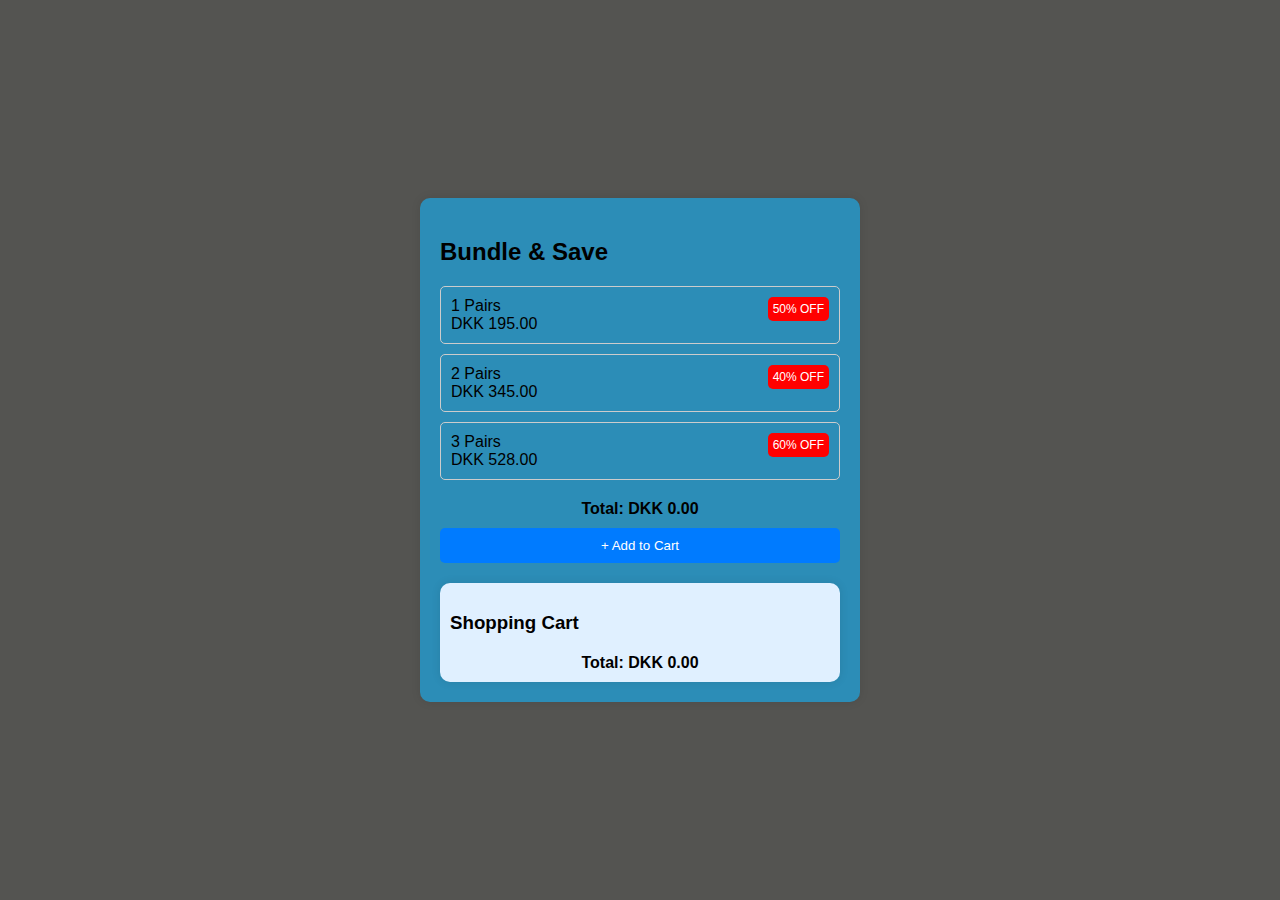
<file: index.html>
<!DOCTYPE html>
<html lang="en">
<head>
    <title>Bundle & Save</title>
    <link rel="stylesheet" href="style.css">
</head>
<body>
    <div class="container">
        <h2>Bundle & Save</h2>
        <div class="option" onclick="selectOption(this, 195, 1)">
            <!-- Section Pair-1 -->
            <span>1 Pairs</span>
            <span class="discount">50% OFF</span>
            <div class="price">DKK 195.00</div>
            <div class="details">
                <label>Size: 
                    <select class="size-select">
                        <option>S</option>
                        <option>M</option>
                        <option>L</option>
                    </select>
                </label>
                <label>Color: 
                    <select class="color-select">
                        <option>Black</option>
                        <option>White</option>
                    </select>
                </label>
            </div>
        </div>
         <!-- Section Pair-2 -->
        <div class="option" onclick="selectOption(this, 345, 2)">
            <span>2 Pairs</span>
            <span class="discount">40% OFF</span>
            <div class="price">DKK 345.00</div>
            <div class="details">
                <label>Size: 
                    <select class="size-select">
                        <option>S</option>
                        <option>M</option>
                        <option>L</option>
                    </select>
                </label>
                <label>Color: 
                    <select class="color-select">
                        <option>Black</option>
                        <option>White</option>
                    </select>
                </label>
            </div>
        </div>
         <!-- Section Pair-3 -->
        <div class="option" onclick="selectOption(this, 528, 3)">
            <span>3 Pairs</span>
            <span class="discount">60% OFF</span>
            <div class="price">DKK 528.00</div>
            <div class="details">
                <label>Size: 
                    <select class="size-select">
                        <option>S</option>
                        <option>M</option>
                        <option>L</option>
                    </select>
                </label>
                <label>Color: 
                    <select class="color-select">
                        <option>Black</option>
                        <option>White</option>
                    </select>
                </label>
            </div>
        </div>
        <div class="total">Total: DKK 0.00</div>
        <button class="btn" id="add-to-cart-btn" onclick="addToCart()">+ Add to Cart</button>

        <!-- Cart Section -->
        <div class="cart">
            <h3>Shopping Cart</h3>
            <div id="cart-items"></div>
            <div class="total" id="cart-total">Total: DKK 0.00</div>
        </div>
    </div>

    <!-- Link to the external JavaScript file -->
    <script src="script.js"></script>
</body>
</html>
</file>
<file: style.css>
body {
        font-family: Arial, sans-serif;
        display: flex;
        flex-direction: column;
        align-items: center;
        justify-content: center;
        height: 100vh;
        background-color: #181814bd;
        margin: 0;
    }
    .container {
        width: 90%;
        max-width: 400px;
        background: rgb(44, 141, 183);
        padding: 20px;
        border-radius: 10px;
        box-shadow: 0 0 10px rgba(0, 0, 0, 0.1);
    }
    .option {
        border: 1px solid #ccc;
        padding: 10px;
        margin: 10px 0;
        border-radius: 5px;
        cursor: pointer;
        position: relative;
    }
    .option.selected {
        border-color: #007bff;
        background: #e0f0ff;
    }
    .discount {
        position: absolute;
        top: 10px;
        right: 10px;
        background: red;
        color: white;
        padding: 5px;
        border-radius: 5px;
        font-size: 12px;
    }
    .details {
        display: none;
        margin-top: 10px;
    }
    .selected .details {
        display: block;
    }
    .total {
        font-weight: bold;
        text-align: center;
        margin-top: 20px;
    }
    .btn {
        width: 100%;
        padding: 10px;
        background: #007bff;
        color: white;
        border: none;
        border-radius: 5px;
        cursor: pointer;
        text-align: center;
        margin-top: 10px;
    }
    .cart {
        margin-top: 20px;
        padding: 10px;
        background: #e0f0ff;
        border-radius: 10px;
        box-shadow: 0 0 10px rgba(0, 0, 0, 0.1);
    }
    .cart-item {
        display: flex;
        justify-content: space-between;
        padding: 5px 0;
        border-bottom: 1px solid #ddd;
    }
    .cart-item button {
        background: red;
        color: rgb(52, 148, 165);
        border: none;
        padding: 5px;
        cursor: pointer;
        border-radius: 5px;
    }
</file>
